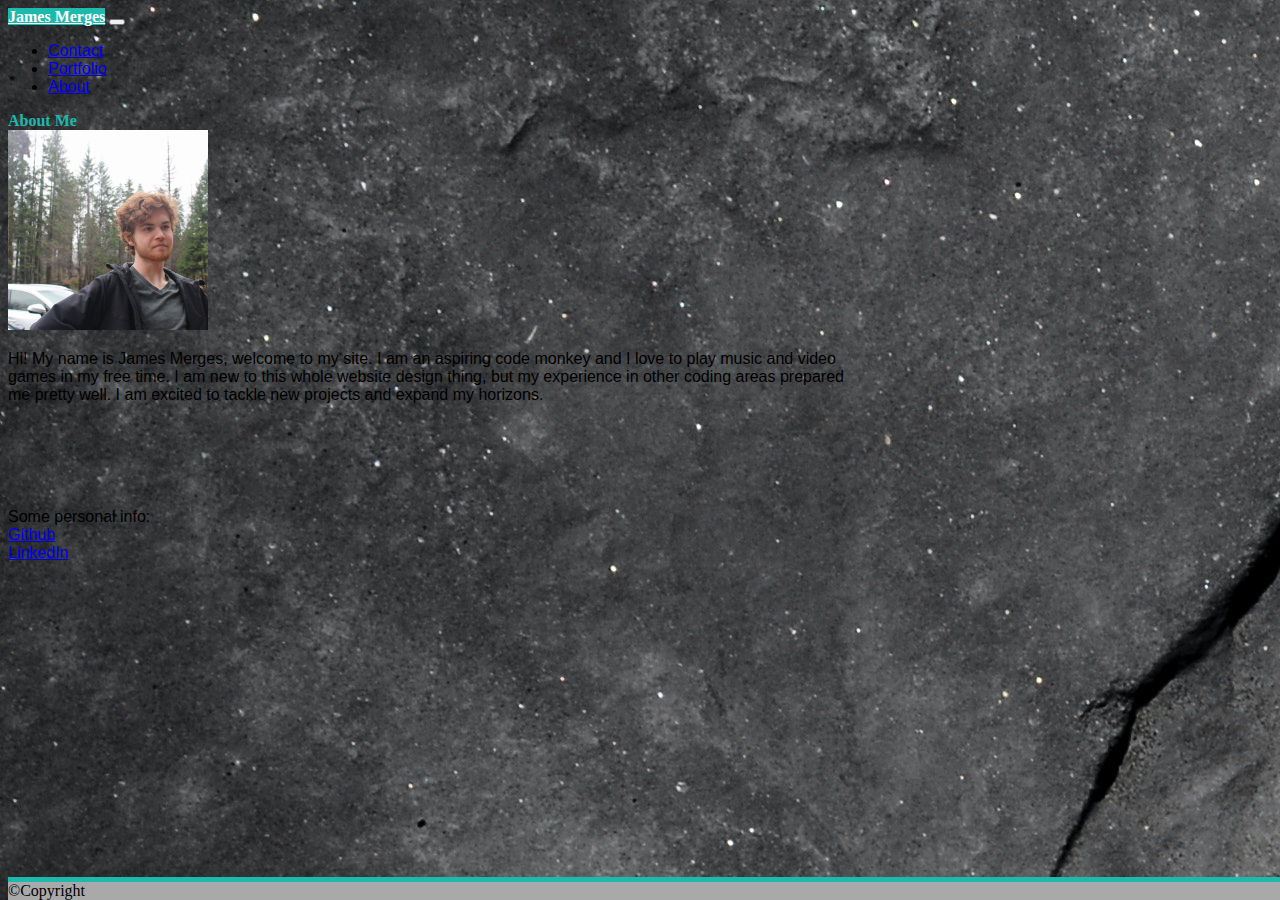
<file: index.html>
<!DOCTYPE html>
<html lang="en">
<head>
    <meta charset="UTF-8">
    <meta name="viewport" content="width=device-width, initial-scale=1.0">
    <title>Document</title>
    <link href="https://cdn.jsdelivr.net/npm/bootstrap@5.0.0-beta1/dist/css/bootstrap.min.css" rel="stylesheet" integrity="sha384-giJF6kkoqNQ00vy+HMDP7azOuL0xtbfIcaT9wjKHr8RbDVddVHyTfAAsrekwKmP1" crossorigin="anonymous">
    <link rel="stylesheet" type="text/css" href="style.css">
</head>

<style>

</style>

<body>
  <!-- Navbar -->
  <nav class="navbar navbar-expand-lg navbar-light bg-white">
    <div class="container-fluid">
      <a class="navbar-brand" href="index.html" style="color:white; background-color:rgb(29, 185, 172);"><b>James Merges</b></a>
      <button class="navbar-toggler" type="button" data-bs-toggle="collapse" data-bs-target="#navbarTogglerDemo02" aria-controls="navbarTogglerDemo02" aria-expanded="false" aria-label="Toggle navigation">
        <span class="navbar-toggler-icon"></span>
      </button>
      <!-- Secondary Navbar Links -->
      <div class="collapse justify-content-end navbar-collapse" id="navbarTogglerDemo02">
        <ul class="navbar-nav">
          <li class="nav-item">
            <a class="nav-link" href="contact.html">Contact</a>
          </li>
          <li class="nav-item">
            <a class="nav-link" href="portfolio.html">Portfolio</a>
          </li>
          <li class="nav-item">
            <a class="nav-link active" aria-current="page" href="index.html">About</a>
          </li>
        </ul>
      </div>
    </div>
  </nav>
    
  <!-- Container with Picture and Blurb -- container-xs class is used for my own CSS -->
  <div class="container-xs p-3 mx-3 mt-5 bg-white">
    <div class="h1 border-bottom p-3"><strong>About Me</strong></div>
    <img src="images/Profile Pic.jpg" style="margin-right:10px;height:200px;width:200px" class="float-start" alt="Profile -- James Merges">
      <p>
        Hi! My name is James Merges, welcome to my site. I am an aspiring code monkey and I love to play music and video games in my free time. I am new to this whole website design thing, but my experience in other coding areas prepared me pretty well. I am excited to tackle new projects and expand my horizons.
      </p>
      <br><br><br><br>
      <p>
        Some personal info:
        <br>
        <a href="https://github.com/jmerges">Github</a>
        <br>
        <a href="https://www.linkedin.com/in/james-merges-b938401b7/">LinkedIn</a>
      </p>
  </div>

  <!-- Footer with a Boostrap div -->
  <footer class="page-footer">
    <div class="footer-copyright text-center text-white py-3">©Copyright</div>
  </footer>
</body>
</html>
</file>
<file: style.css>
/* This CSS is for all pages */

/* Navbar right side */
.nav-link {
  font-family: Helvetica, sans-serif;
}
body {
  font-family: 'Times New Roman', serif;
  padding-bottom: 100px;
  /* This image is from pexels.com, which allows free use of all its pictures */
  background-image: url("images/pexels-life-of-pix-8892.jpg");
}

/* Header text color */
.h1 {
  color:rgb(29, 185, 172);
}

/* Font */
p, label, button {
  font-family: Helvetica, sans-serif;
}

/* Footer */
footer {
  background-color: darkgrey;
  border-top: 5px solid rgb(29, 185, 172);
  position: fixed;
  width: 100%;
  bottom: 0px;
}

/* Media Query for 768px and up */
@media screen and (min-width: 768px) {
  .container-xs {
    width: 66.66%;
  }
  .contact-label {
    width: 75%;
  }
}

/* only for Contact page, button color */
.btn {
  background-color: rgb(29, 185, 172);
}
</file>
